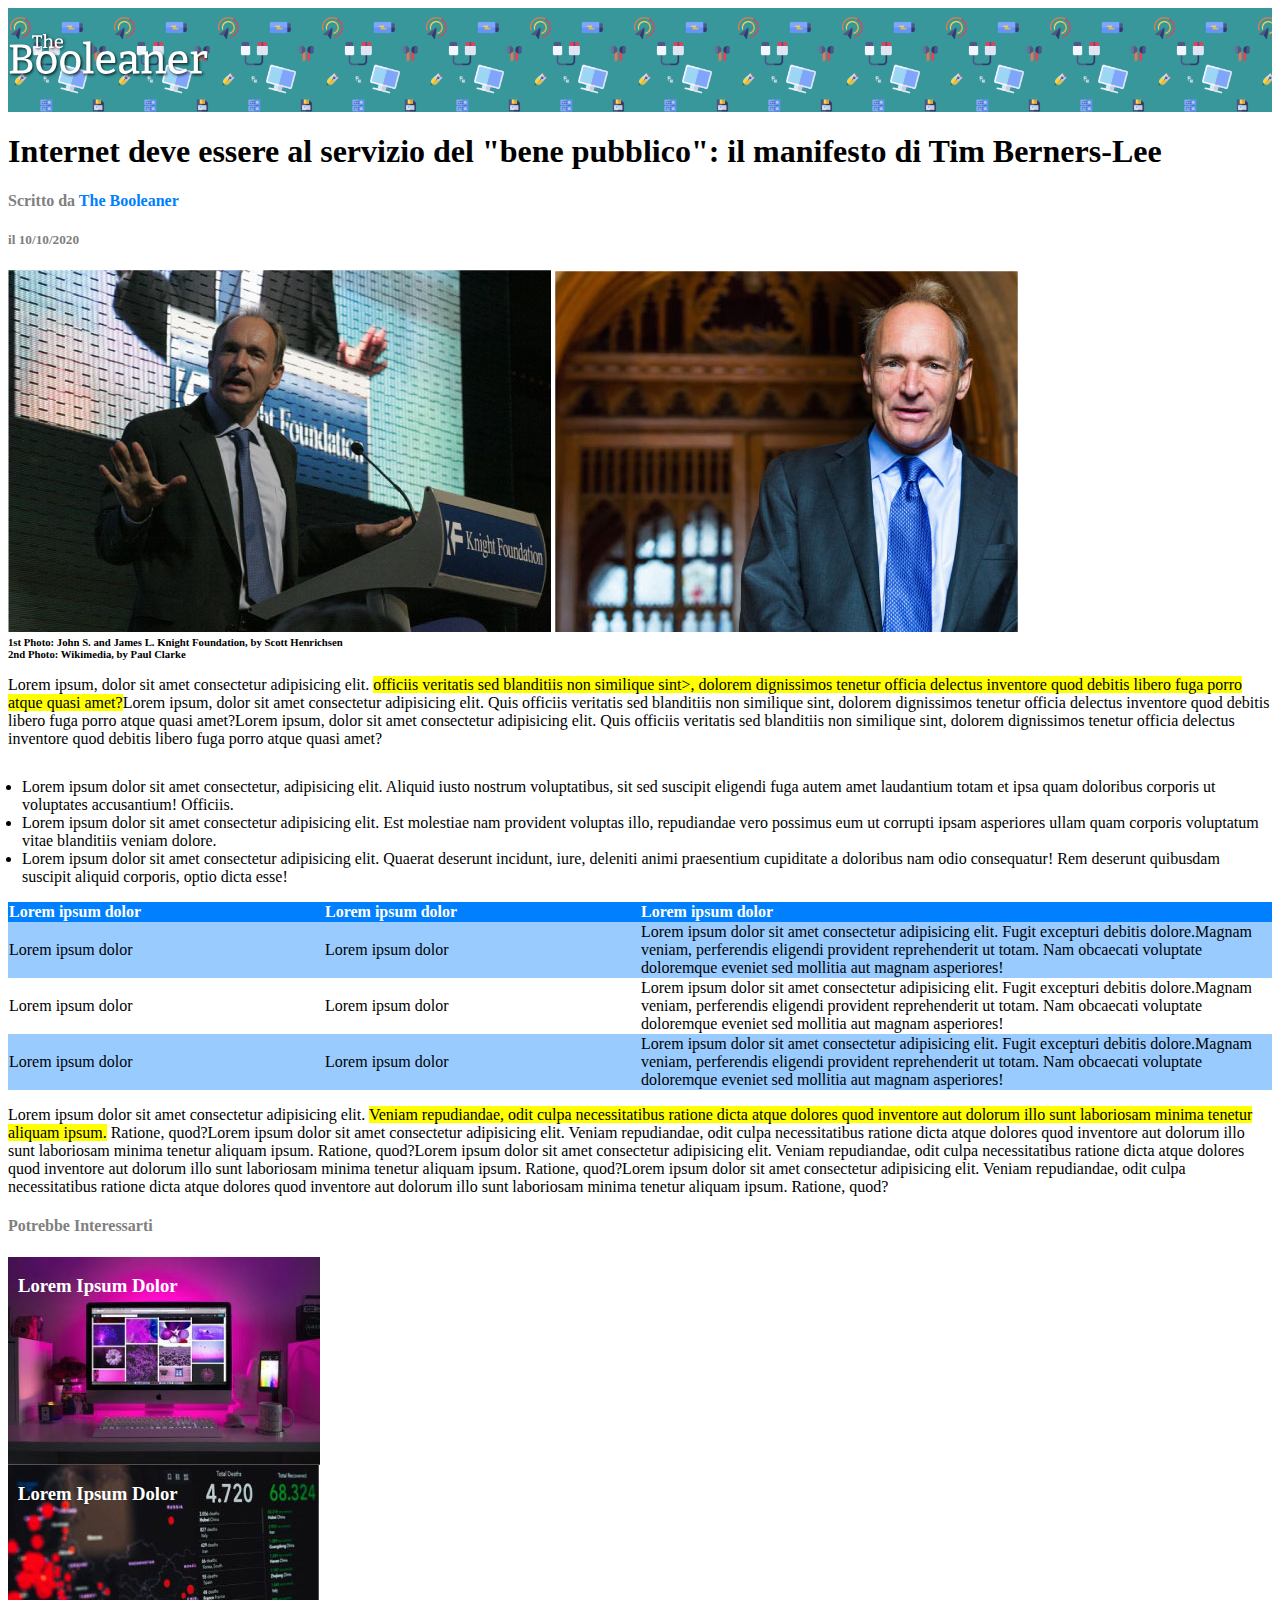
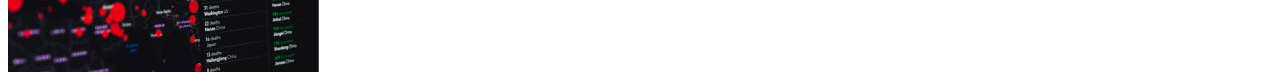
<file: index.html>
<!DOCTYPE html>
<html lang="en">
                    <head>
                        <meta charset="UTF-8">
                        <meta http-equiv="X-UA-Compatible" content="IE=edge">
                        <meta name="viewport" content="width=device-width, initial-scale=1.0">
                        <title>The Booleaner</title>
                        <link rel="stylesheet" href="css/style.css"/>
                    </head>
                    <body>

                        <header>
                            <div class="contenitore">

                            <img id="Intestazione_foto"src="./img/logo.svg" alt="logo della pagina"/>
                             </div>   
                        </header>

                        <main>
                            <section>
                                <div class="item">
                                <h1>Internet deve essere al servizio del "bene pubblico": il manifesto di Tim Berners-Lee</h1>
                                <h4> <span id="colore1">Scritto da</span> <span id="colore2">The Booleaner</span></h4>
                                <h5> <span id="colore3">il 10/10/2020</span></h5>

                                <img src="./img/tim-1.jpg" alt="Foto di Tim"/>
                                <img src="./img/tim-2.jpg" alt="Foto di Tim">

                                <h6>1st Photo: John S. and James L. Knight Foundation, by Scott Henrichsen</h6>
                                <h6>2nd Photo: Wikimedia, by Paul Clarke</h6>
                            </div>
                            </section>

                            <section>
                                <div>
                                    <p>Lorem ipsum, dolor sit amet consectetur adipisicing elit. <mark> officiis veritatis sed blanditiis non similique sint>, dolorem dignissimos tenetur officia delectus inventore quod debitis libero fuga porro atque quasi amet?</mark>Lorem ipsum, dolor sit amet consectetur adipisicing elit. Quis officiis veritatis sed blanditiis non similique sint, dolorem dignissimos tenetur officia delectus inventore quod debitis libero fuga porro atque quasi amet?Lorem ipsum, dolor sit amet consectetur adipisicing elit. Quis officiis veritatis sed blanditiis non similique sint, dolorem dignissimos tenetur officia delectus inventore quod debitis libero fuga porro atque quasi amet?</p>
                                    <ul>
                                        <li>Lorem ipsum dolor sit amet consectetur, adipisicing elit. Aliquid iusto nostrum voluptatibus, sit sed suscipit eligendi fuga autem amet laudantium totam et ipsa quam doloribus corporis ut voluptates accusantium! Officiis.</li>
                                        <li>Lorem ipsum dolor sit amet consectetur adipisicing elit. Est molestiae nam provident voluptas illo, repudiandae vero possimus eum ut corrupti ipsam asperiores ullam quam corporis voluptatum vitae blanditiis veniam dolore.</li>
                                        <li>Lorem ipsum dolor sit amet consectetur adipisicing elit. Quaerat deserunt incidunt, iure, deleniti animi praesentium cupiditate a doloribus nam odio consequatur! Rem deserunt quibusdam suscipit aliquid corporis, optio dicta esse!</li>
                                    </ul>
                                </div>
                            </section>

                            <section>
                                <div>
                                    <table>
                                        <thead>
                                            <tr>
                                                <th>Lorem ipsum dolor</th>
                                                <th>Lorem ipsum dolor</th>
                                                <th class="text">Lorem ipsum dolor</th>
                                            </tr>
                                        </thead>
                                        <tbody>
                                        <tr class="Riga_Dispari">
                                            <td>Lorem ipsum dolor</td>
                                            <td>Lorem ipsum dolor</td>
                                            <td>Lorem ipsum dolor sit amet consectetur adipisicing elit. Fugit excepturi debitis dolore.Magnam veniam, perferendis eligendi provident reprehenderit ut totam. Nam obcaecati voluptate doloremque eveniet sed mollitia aut magnam asperiores!</td>
                                        </tr>

                                        <tr class="Riga_Pari">
                                                <td>Lorem ipsum dolor</td>
                                            <td>Lorem ipsum dolor</td>
                                            <td>Lorem ipsum dolor sit amet consectetur adipisicing elit. Fugit excepturi debitis dolore.Magnam veniam, perferendis eligendi provident reprehenderit ut totam. Nam obcaecati voluptate doloremque eveniet sed mollitia aut magnam asperiores!</td>
                                        </tr>

                                        <tr class="Riga_Dispari">
                                            <td>Lorem ipsum dolor</td>
                                            <td>Lorem ipsum dolor</td>
                                            <td>Lorem ipsum dolor sit amet consectetur adipisicing elit. Fugit excepturi debitis dolore.Magnam veniam, perferendis eligendi provident reprehenderit ut totam. Nam obcaecati voluptate doloremque eveniet sed mollitia aut magnam asperiores!</td>
                                        </tr>
                                        </tbody>


                                    </table>

                                    <p>Lorem ipsum dolor sit amet consectetur adipisicing elit. <mark >Veniam repudiandae, odit culpa necessitatibus ratione dicta atque dolores quod inventore aut dolorum illo sunt laboriosam minima tenetur aliquam ipsum.</mark> Ratione, quod?Lorem ipsum dolor sit amet consectetur adipisicing elit. Veniam repudiandae, odit culpa necessitatibus ratione dicta atque dolores quod inventore aut dolorum illo sunt laboriosam minima tenetur aliquam ipsum. Ratione, quod?Lorem ipsum dolor sit amet consectetur adipisicing elit. Veniam repudiandae, odit culpa necessitatibus ratione dicta atque dolores quod inventore aut dolorum illo sunt laboriosam minima tenetur aliquam ipsum. Ratione, quod?Lorem ipsum dolor sit amet consectetur adipisicing elit. Veniam repudiandae, odit culpa necessitatibus ratione dicta atque dolores quod inventore aut dolorum illo sunt laboriosam minima tenetur aliquam ipsum. Ratione, quod?</p>
                                </div>

                                
                            </section>
                            


                            
                        </main>

                        <footer>

                            <h4 id="Informazioni">Potrebbe Interessarti</h4>
                            <div class="immagine">
                                <img src="./img/monitor.jpg" alt="Monitor del computer">
                                
                                <h3>Lorem Ipsum Dolor</h3>
                            </div>
                            <div class ="immagine">
                                <img src="./img/graph.jpg" alt="Grafico">
                                
                                <h3>Lorem Ipsum Dolor</h3>
                            </div>

                            
                            

                            

                            
                        </footer>
                        
                    </body>
</html>
</file>
<file: css/style.css>
header{
    background-image: url("../img/pattern.png");
    background-color: rgb(55, 151, 155);
    background-size: contain;
    
    
}

#Intestazione_foto{
    width: 200px;
    height: 100px;
    
}

.immagine img{
    display: block;

}

ul{
    margin-top: 30px;
    padding-inline-start: 0;
    margin-left: 14px;
}

thead{
    background-color: #007fff;
    color: white;
    text-align: left;
}
.text {
    width:50%;
}

table {
    
    border-spacing: 0px;
}

.Riga_Dispari{
    background-color: #99cbff ;
    color: black;
}

.Riga_Pari{
    background-color: white;
    color: black;
}

#Informazioni{
    color:grey
}

#colore1{
    color:grey;
}

#colore2{
    color: #007fff;
    
}

#colore3{
    color: grey;
}

.immagine{
    position: relative;
    
}
 .immagine h3{
    position: absolute;
    color: white;
    left: 0;
    top: 0;
    margin-left: 10px;
 }

 h6{
    margin:0px;
    
 }
</file>
